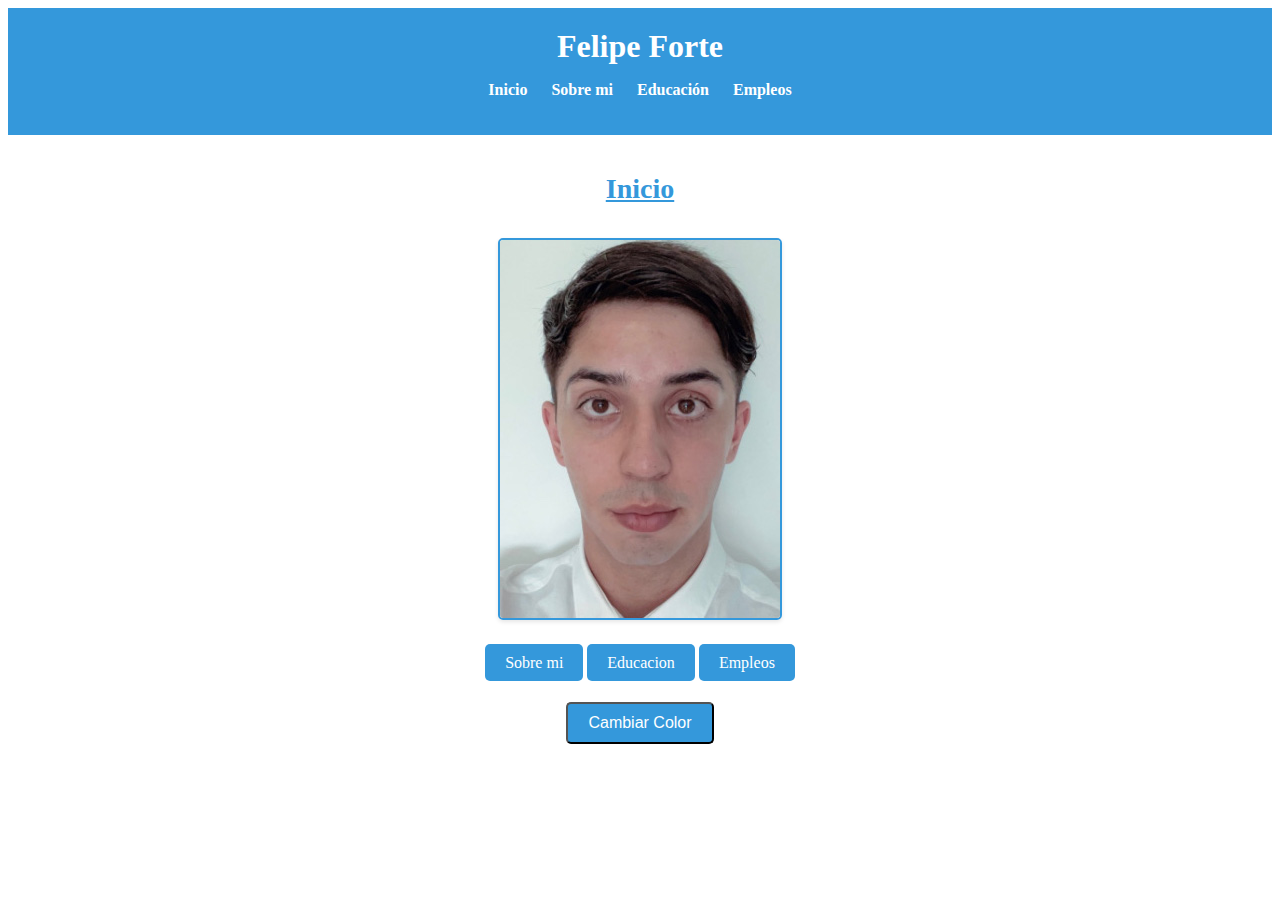
<file: index.html>
<!DOCTYPE html>
<html lang="es">
<head>
  <meta charset="UTF-8">
  <meta name="viewport" content="width=device-width, initial-scale=1.0">
  <title>index</title>
  <link href="https://cdn.jsdelivr.net/npm/bootstrap@5.3.0-alpha2/dist/css/bootstrap.min.css" rel="stylesheet" integrity="sha384-aFq/bzH65dt+w6FI2ooMVUpc+21e0SRygnTpmBvdBgSdnuTN7QbdgL+OapgHtvPp" crossorigin="anonymous">
  <link rel="stylesheet" href="CSS/styles.css">
</head>

<body>
  
  <header class="header">

    <h1 class="header-title">Felipe Forte</h1>

    <nav class="header-nav">
      <ul class="nav-list">
        <li><a href="index.html">Inicio</a></li>
        <li><a href="Templates/sobremi.html">Sobre mi</a></li>
        <li><a href="Templates/educacion.html">Educación</a></li>
        <li><a href="Templates/empleos.html">Empleos</a></li>
      </ul>
    </nav>

  </header>

  <main>

    <section class="index-box">
      <div class="index-box-content">
        <h2>Inicio</h2>
        <img src="./MEDIA/fotocv.jpg" alt="foto-cv" >
      </div>
    </section>

    <section class="index-box-2">
      <div class="container">
        <a class="btn" href="Templates/sobremi.html">Sobre mi</a>
        <a class="btn" href="Templates/educacion.html">Educacion</a>
        <a class="btn" href="Templates/empleos.html">Empleos</a>
      </div>
      <div class="container">
        <button id="cambiar-color-btn" class="btn">Cambiar Color</button>
      </div>


    </section>
      
      

  </main>

  <footer>

  </footer>
  
<script src="https://cdn.jsdelivr.net/npm/bootstrap@5.3.0-alpha2/dist/js/bootstrap.bundle.min.js" integrity="sha384-qKXV1j0HvMUeCBQ+QVp7JcfGl760yU08IQ+GpUo5hlbpg51QRiuqHAJz8+BrxE/N" crossorigin="anonymous"></script>
<script src="JAVASCRIPT/script.js"></script>
</body>
</html>
</file>
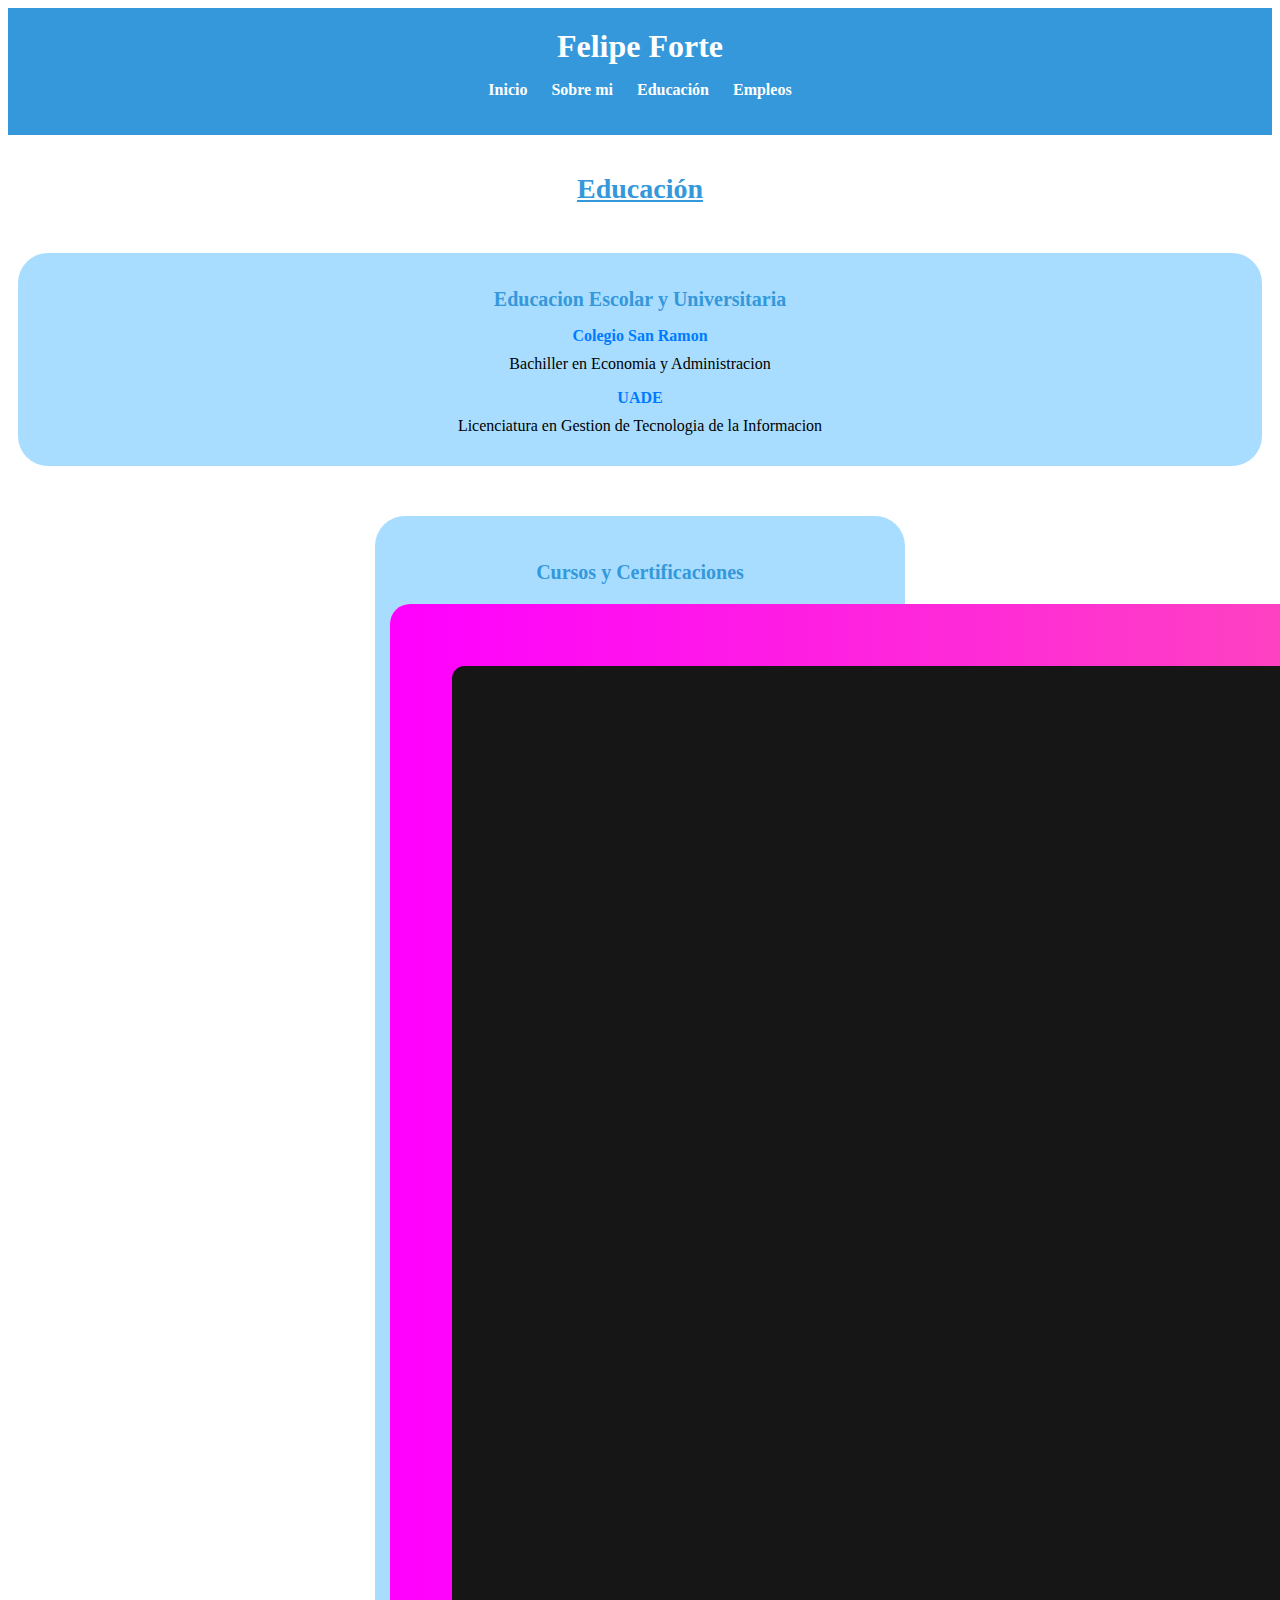
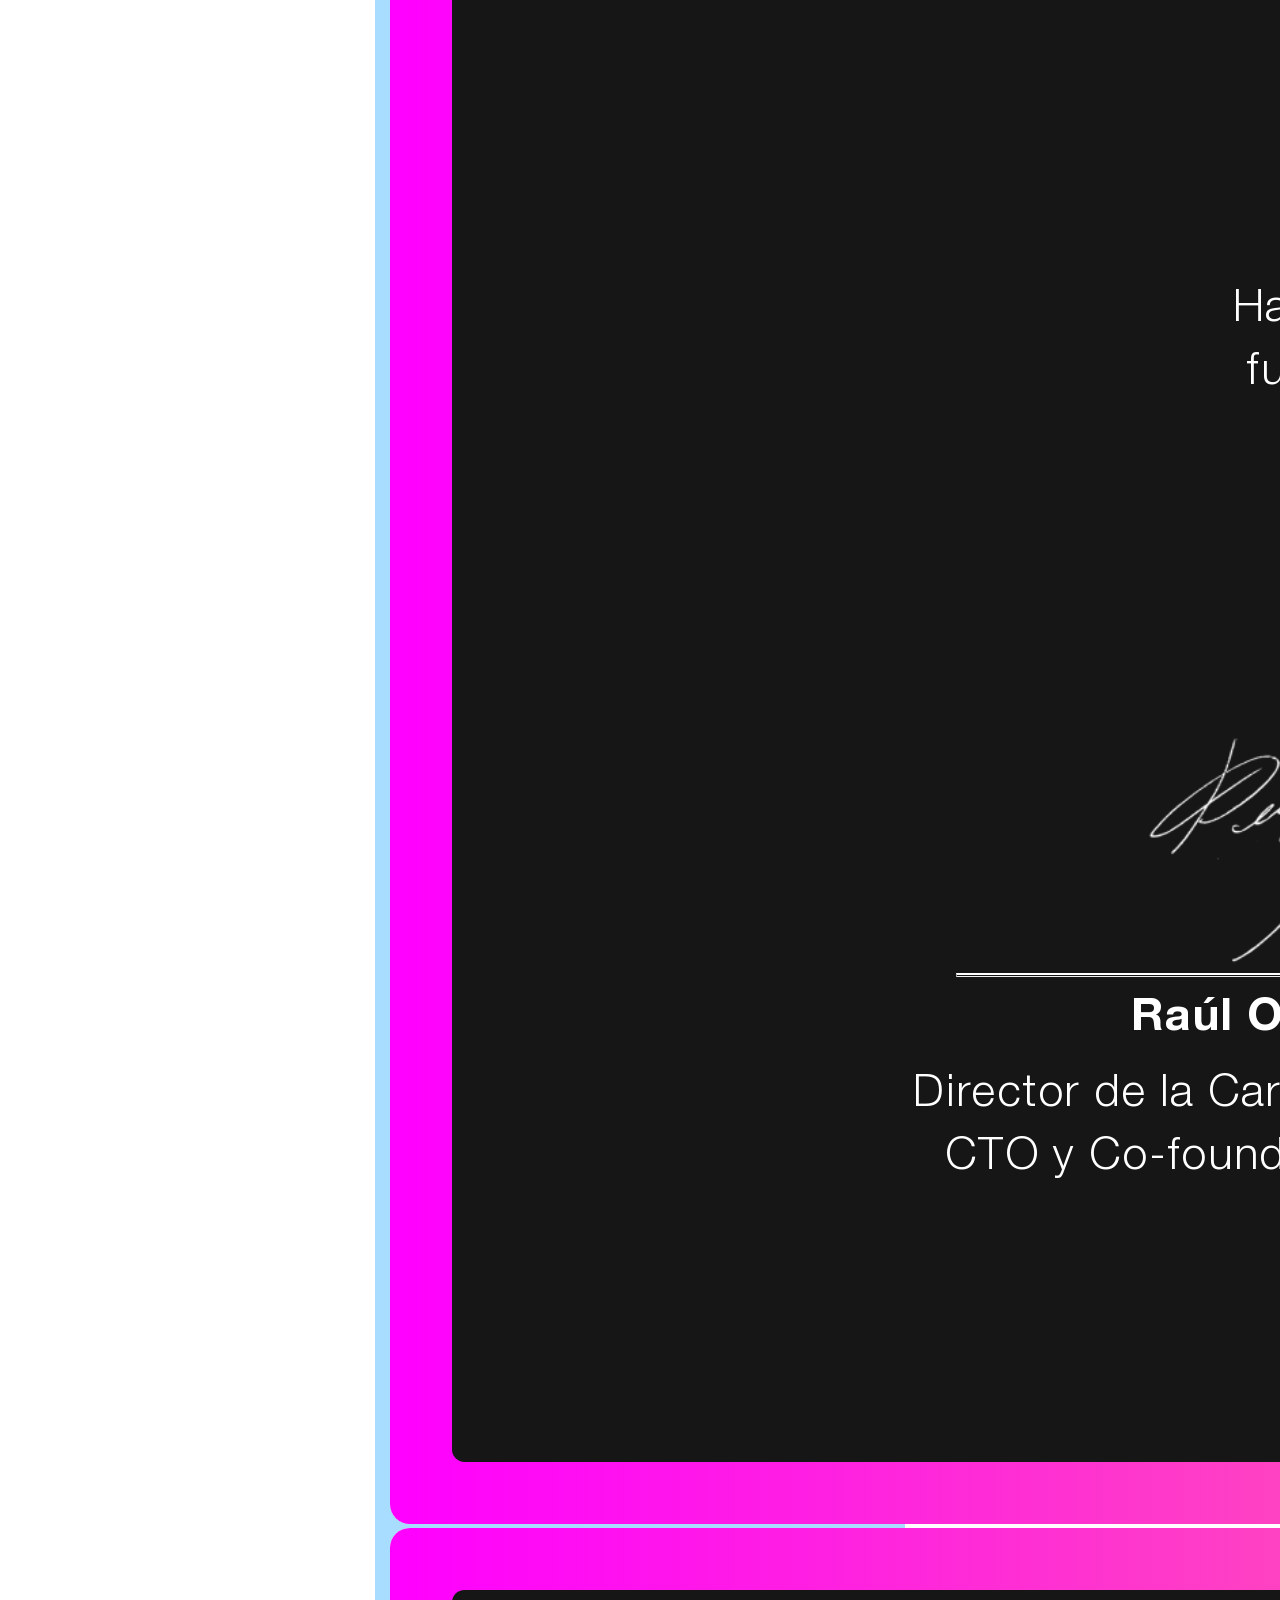
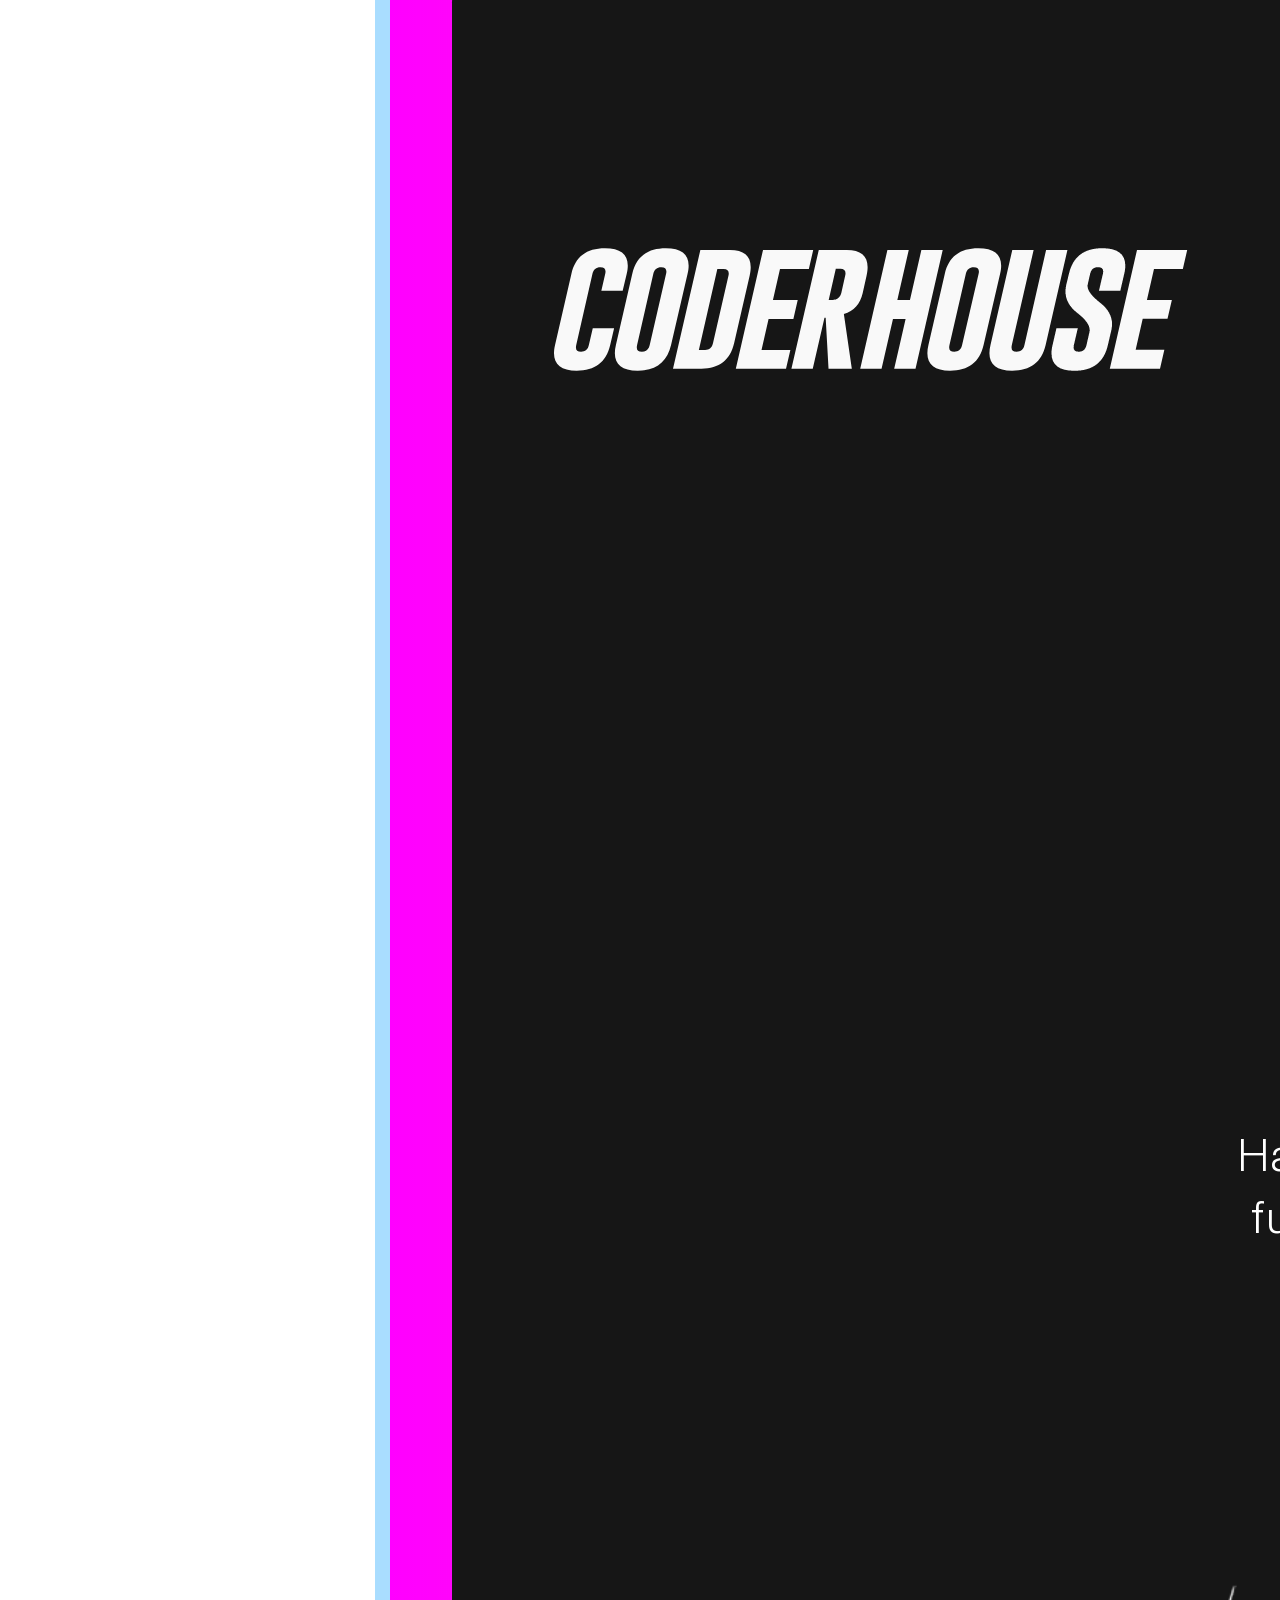
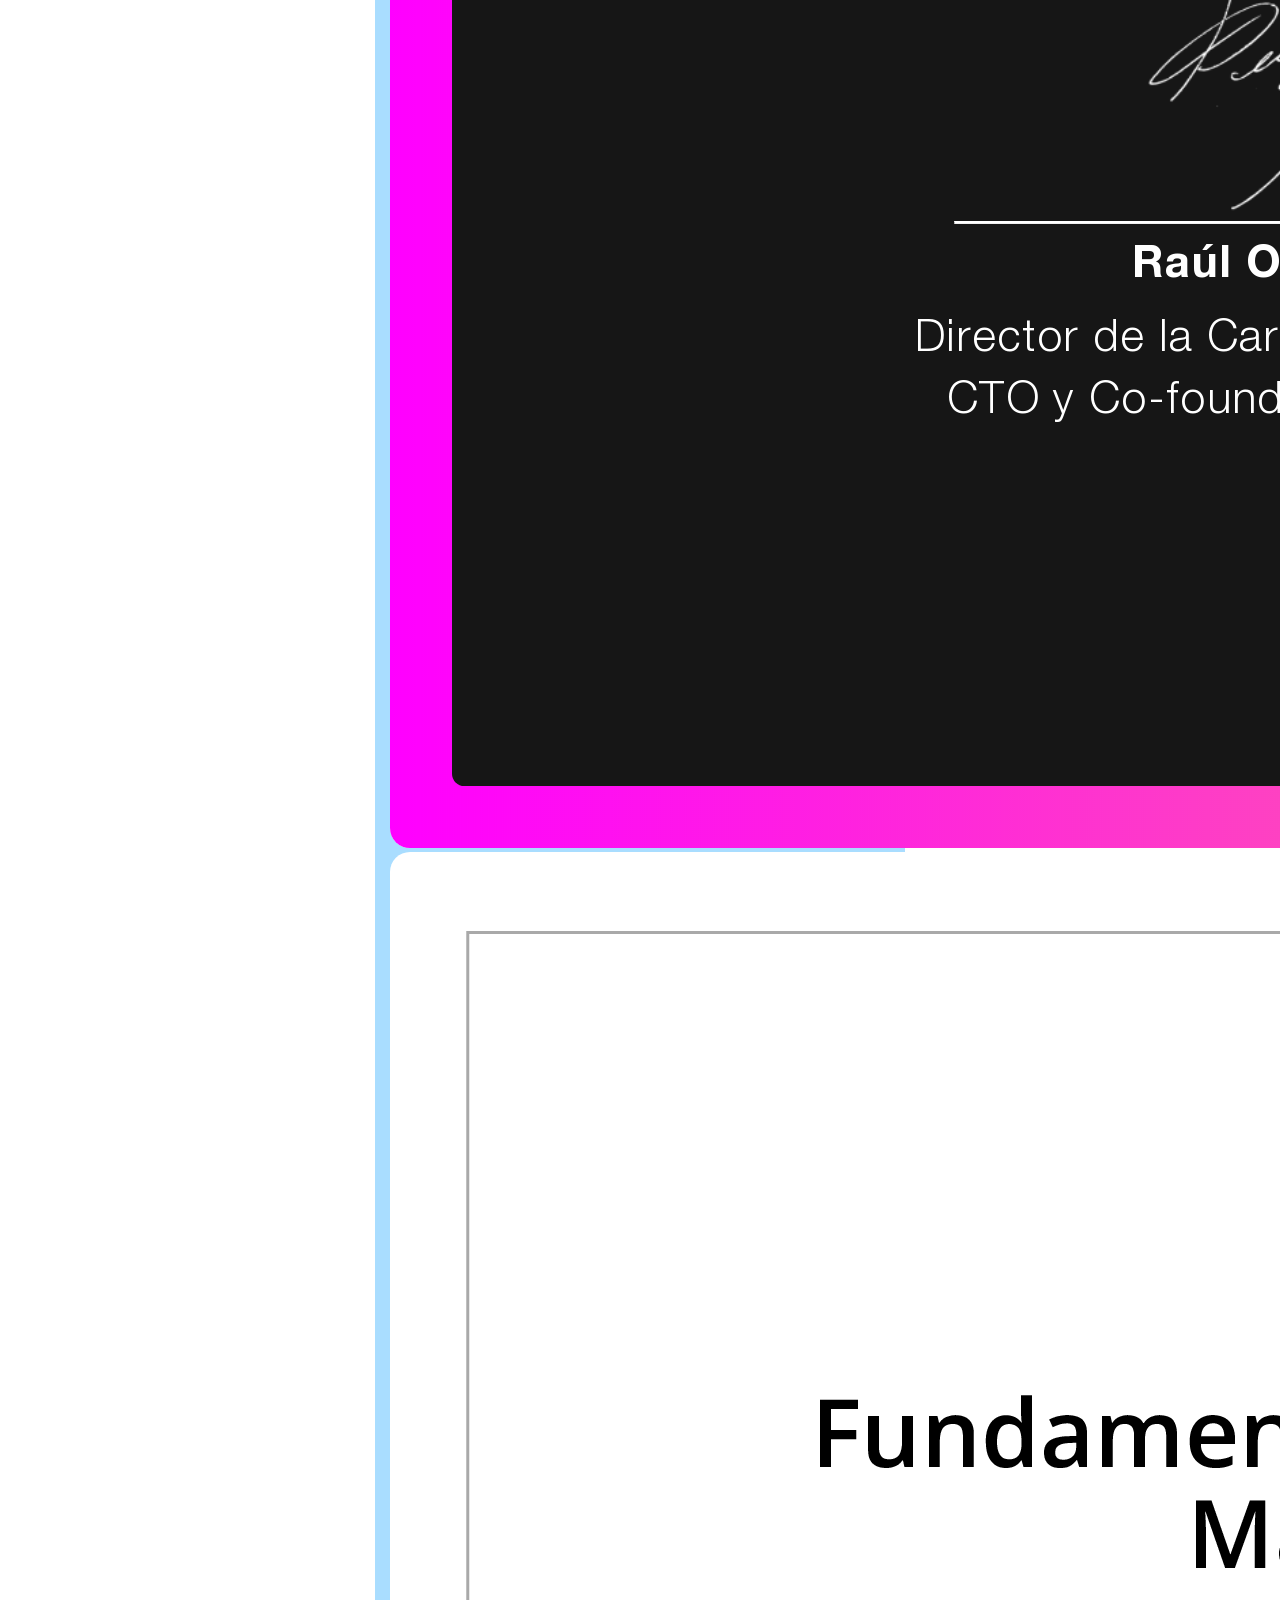
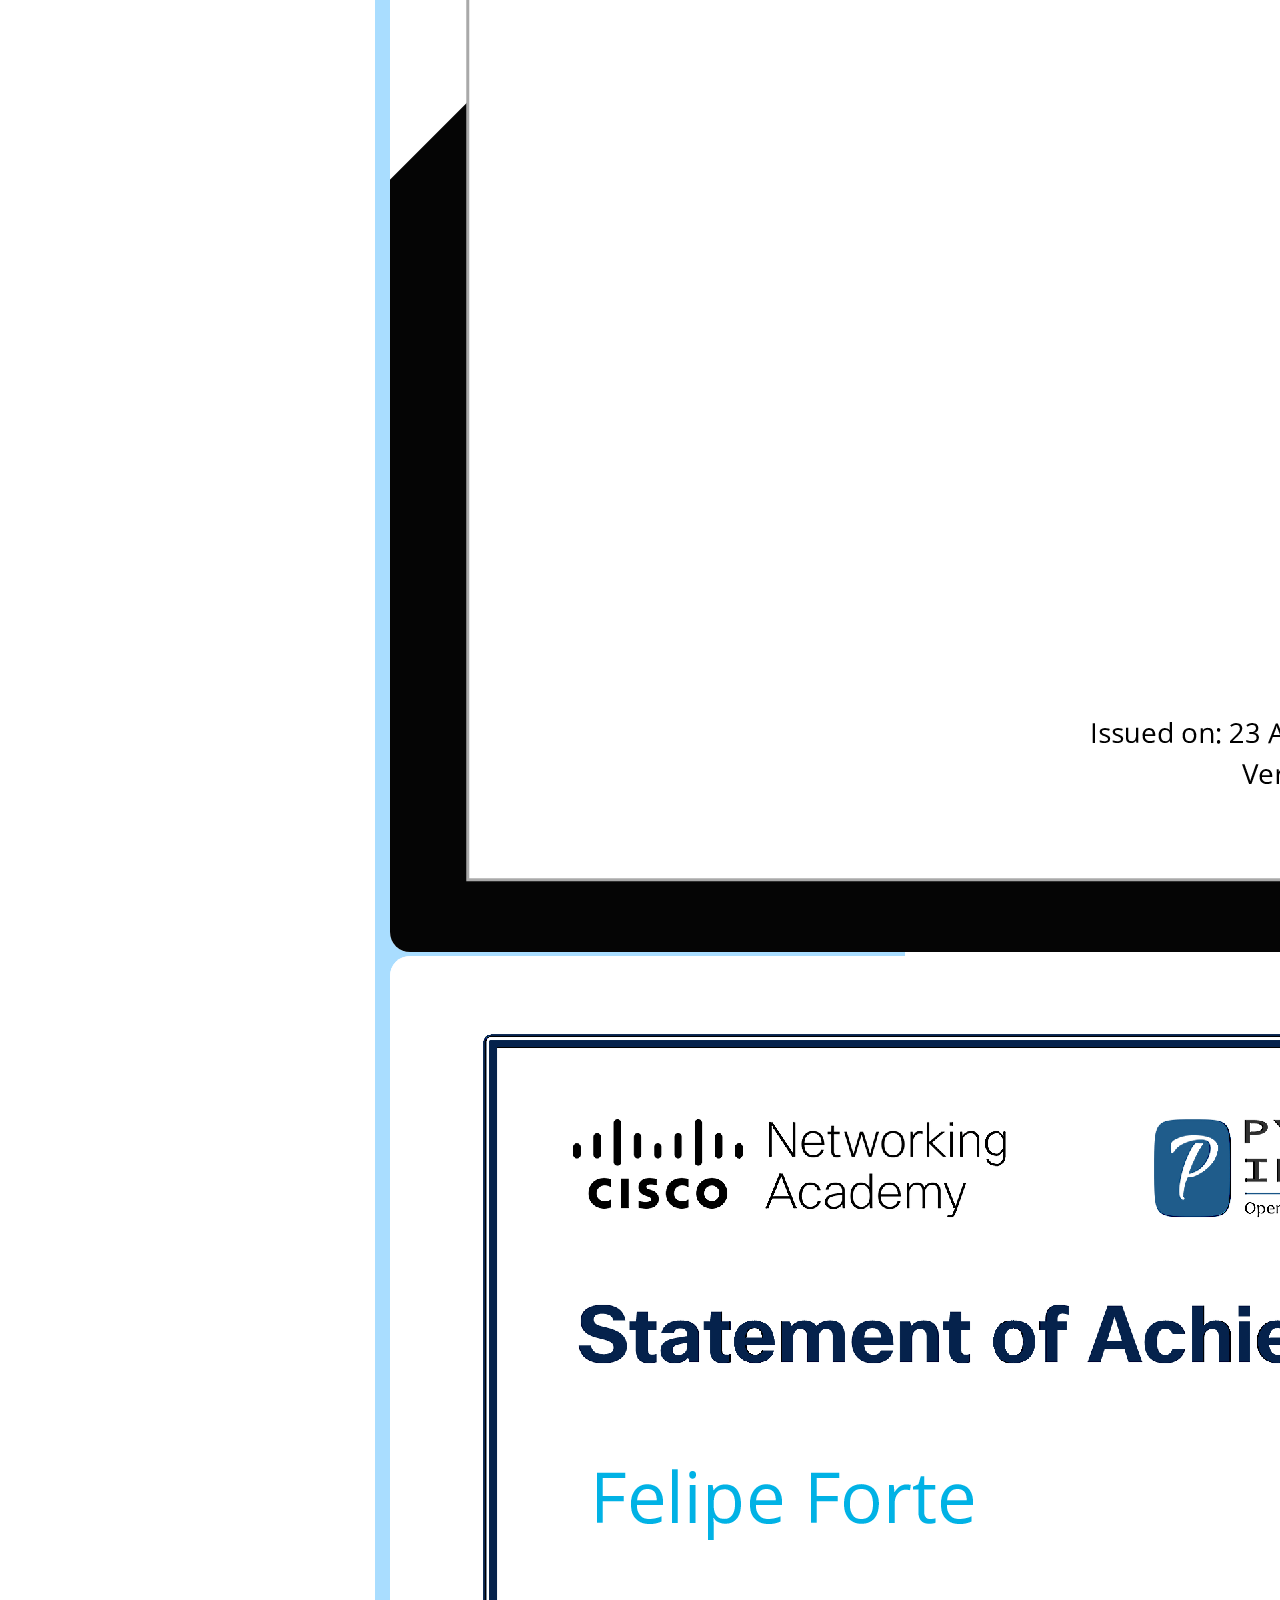
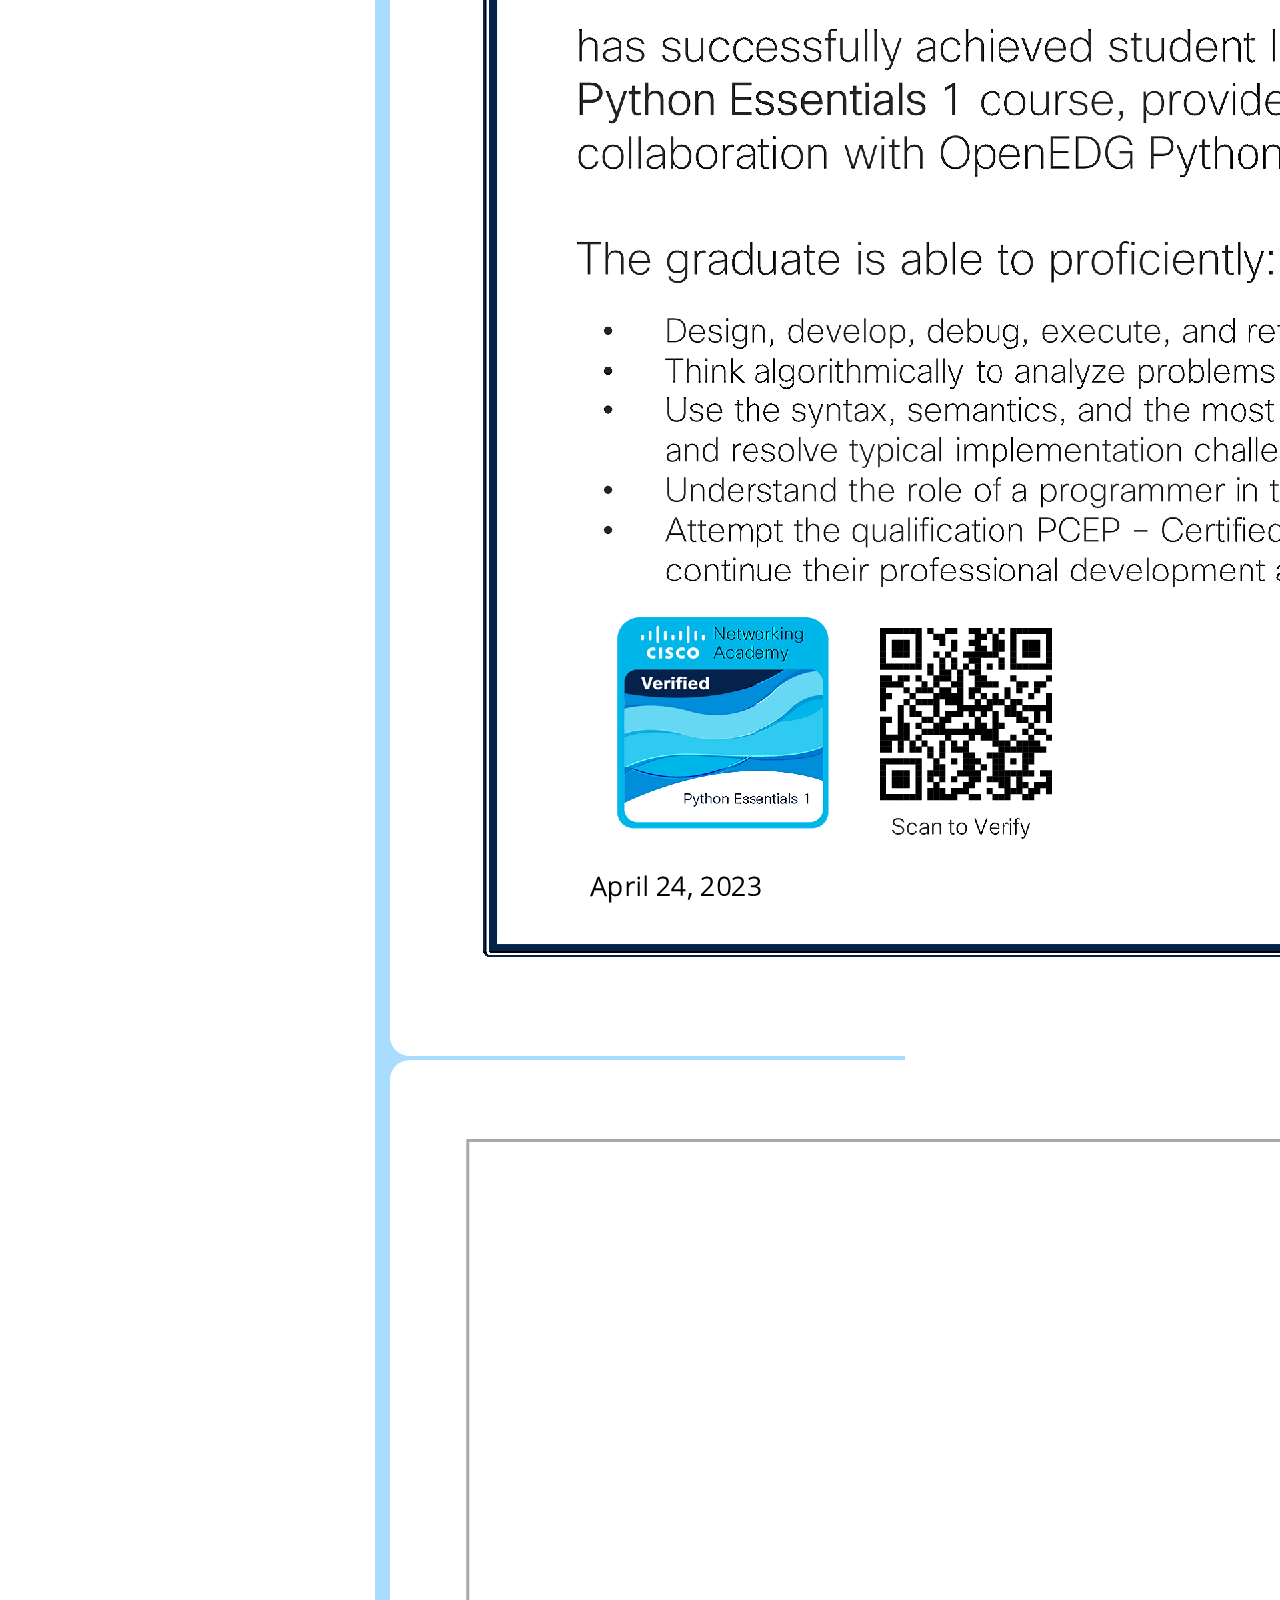
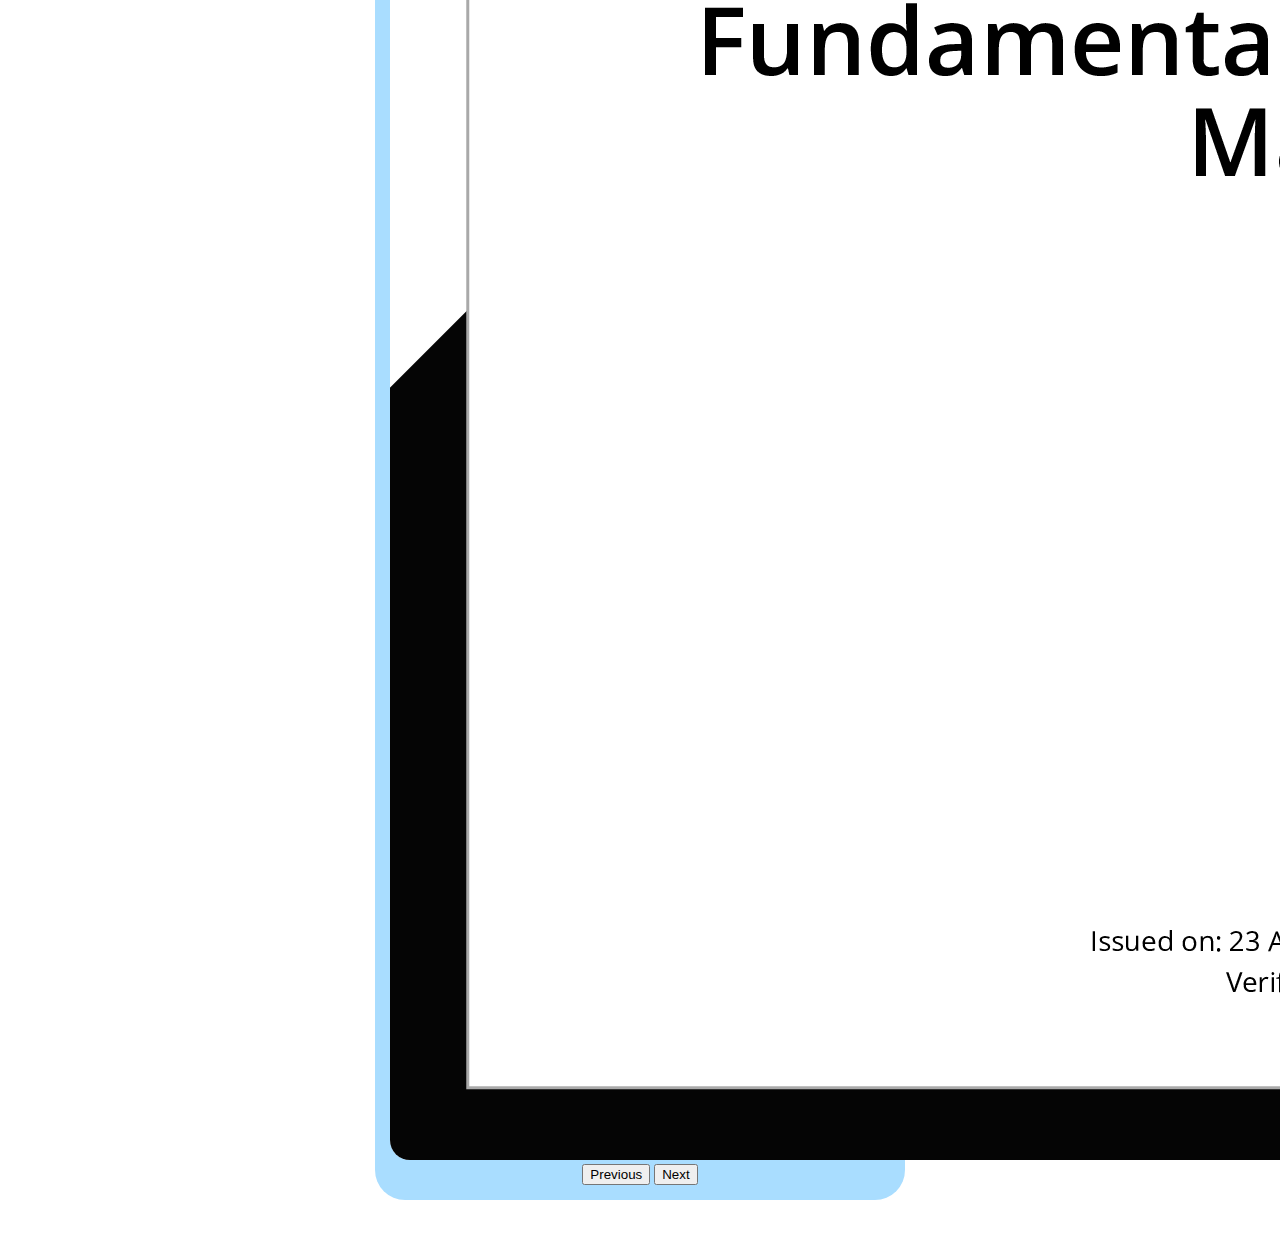
<file: Templates/educacion.html>
<!DOCTYPE html>
<html lang="es">
<head>
    <meta charset="UTF-8">
    <meta name="viewport" content="width=device-width, initial-scale=1.0">
    <title>Educacion</title>
    <link href="https://cdn.jsdelivr.net/npm/bootstrap@5.3.0-alpha2/dist/css/bootstrap.min.css" rel="stylesheet" integrity="sha384-aFq/bzH65dt+w6FI2ooMVUpc+21e0SRygnTpmBvdBgSdnuTN7QbdgL+OapgHtvPp" crossorigin="anonymous">
    <link rel="stylesheet" href="../CSS/styles.css">
</head>


<body>

  <header class="header">
      <h1 class="header-title">Felipe Forte</h1>
      <nav class="header-nav">
          <ul class="nav-list">
          <li><a href="../index.html">Inicio</a></li>
          <li><a href="sobremi.html">Sobre mi</a></li>
          <li><a href="educacion.html">Educación</a></li>
          <li><a href="empleos.html">Empleos</a></li>
        </ul>
      </nav>
  </header>
    
  <main>

    <section class="educacion-box">
      <div class="educacion-box-content">
        <h2>Educación</h2>
      </div>
    </section>

    <section class="educacion-box-2">
      <div class="educacion-box-2-content">
        <h3>Educacion Escolar y Universitaria</h3>
        <ul class="educacion-box-content-2-ul">
          <li><a href="https://colegiosanramon.edu.ar" target="_blank">Colegio San Ramon</a></li>
            <p>Bachiller en Economia y Administracion</p>
          <li><a href="https://www.uade.edu.ar" target="_blank">UADE</a></li>
            <p>Licenciatura en Gestion de Tecnologia de la Informacion</p>
        </ul>
      </div>

      <section class="educacion-box-3">
        <div class="carrusel">
            <h3>Cursos y Certificaciones</h3>
            <div id="carouselExampleInterval" class="carousel slide" data-bs-ride="carousel">
                <div class="carousel-inner">
                    <div class="carousel-item active" data-bs-interval="10000">
                        <img src="../MEDIA/Python.png" class="d-block w-100" alt="Curso-Python">
                    </div>
                    <div class="carousel-item" data-bs-interval="2000">
                        <img src="../MEDIA/DesarrolloWeb.png" class="d-block w-100" alt="Curso-Web">
                    </div>
                    <div class="carousel-item" data-bs-interval="2000">
                      <img src="../MEDIA/FundamentalsofAgileProjectManagement_Badge20230823-28-m7th0.png" class="d-block w-100" alt="Curso-PM">
                  </div>
                  <div class="carousel-item" data-bs-interval="2000">
                    <img src="../MEDIA/PythonEssentials.png" class="d-block w-100" alt="Curso-Python-2">
                </div>
                <div class="carousel-item" data-bs-interval="2000">
                  <img src="../MEDIA/FundamentalsofPredictiveProjectManagement_Badge20230823-30-kf6827.png" class="d-block w-100" alt="Curso-PM-2">
              </div>
                </div>
                <button class="carousel-control-prev" type="button" data-bs-target="#carouselExampleInterval" data-bs-slide="prev">
                    <span class="carousel-control-prev-icon" aria-hidden="true"></span>
                    <span class="visually-hidden">Previous</span>
                </button>
                <button class="carousel-control-next" type="button" data-bs-target="#carouselExampleInterval" data-bs-slide="next">
                    <span class="carousel-control-next-icon" aria-hidden="true"></span>
                    <span class="visually-hidden">Next</span>
                </button>
            </div>
        </div>
    </section>      
    </main>

    <script src="https://cdn.jsdelivr.net/npm/bootstrap@5.3.0-alpha2/dist/js/bootstrap.bundle.min.js" integrity="sha384-qKXV1j0HvMUeCBQ+QVp7JcfGl760yU08IQ+GpUo5hlbpg51QRiuqHAJz8+BrxE/N" crossorigin="anonymous"></script>

</body>
</html>
</file>
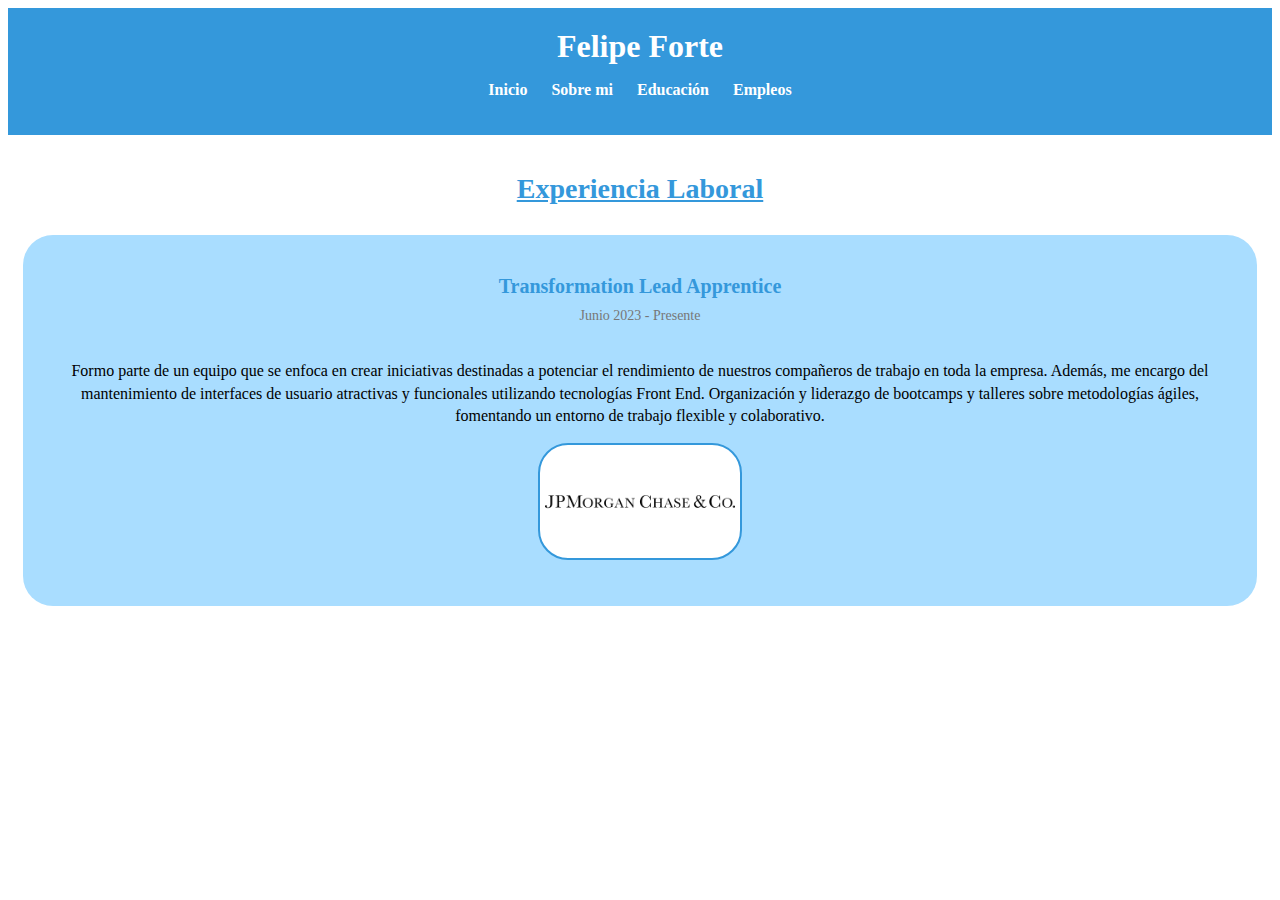
<file: Templates/empleos.html>
<!DOCTYPE html>
<html lang="es">
<head>
    <meta charset="UTF-8">
    <meta name="viewport" content="width=device-width, initial-scale=1.0">
    <title>Empleos</title>
    <link href="https://cdn.jsdelivr.net/npm/bootstrap@5.3.0-alpha2/dist/css/bootstrap.min.css" rel="stylesheet" integrity="sha384-aFq/bzH65dt+w6FI2ooMVUpc+21e0SRygnTpmBvdBgSdnuTN7QbdgL+OapgHtvPp" crossorigin="anonymous">
    <link rel="stylesheet" href="../CSS/styles.css">
</head>
<body>
    <header class="header">
        <h1 class="header-title">Felipe Forte</h1>
        <nav class="header-nav">
          <ul class="nav-list">
            <li><a href="../index.html">Inicio</a></li>
            <li><a href="sobremi.html">Sobre mi</a></li>
            <li><a href="educacion.html">Educación</a></li>
            <li><a href="empleos.html">Empleos</a></li>
          </ul>
        </nav>
    </header>
    
    <main>

      <section class="empleos-box">
        <h2 class="section-title">Experiencia Laboral</h2>
        
        <article class="job">
          <h3 class="job-title">Transformation Lead Apprentice</h3>
          <p class="job-duration">Junio 2023 - Presente</p>
          
          <div class="job-details">
            <div class="job-description">
              <p>
                Formo parte de un equipo que se enfoca en crear iniciativas destinadas a potenciar el rendimiento de nuestros compañeros de trabajo en toda la empresa.
                Además, me encargo del mantenimiento de interfaces de usuario atractivas y funcionales utilizando tecnologías Front End.
                Organización y liderazgo de bootcamps y talleres sobre metodologías ágiles, fomentando un entorno de trabajo flexible y colaborativo.
              </p>
              <img src="../MEDIA/J.P.-Morgan-Chase-Logo.png"  alt="JPMorgan-logo">
            </div>
          </div>
        </article>        
      </section>

    </main>
</body>
</html>
</file>
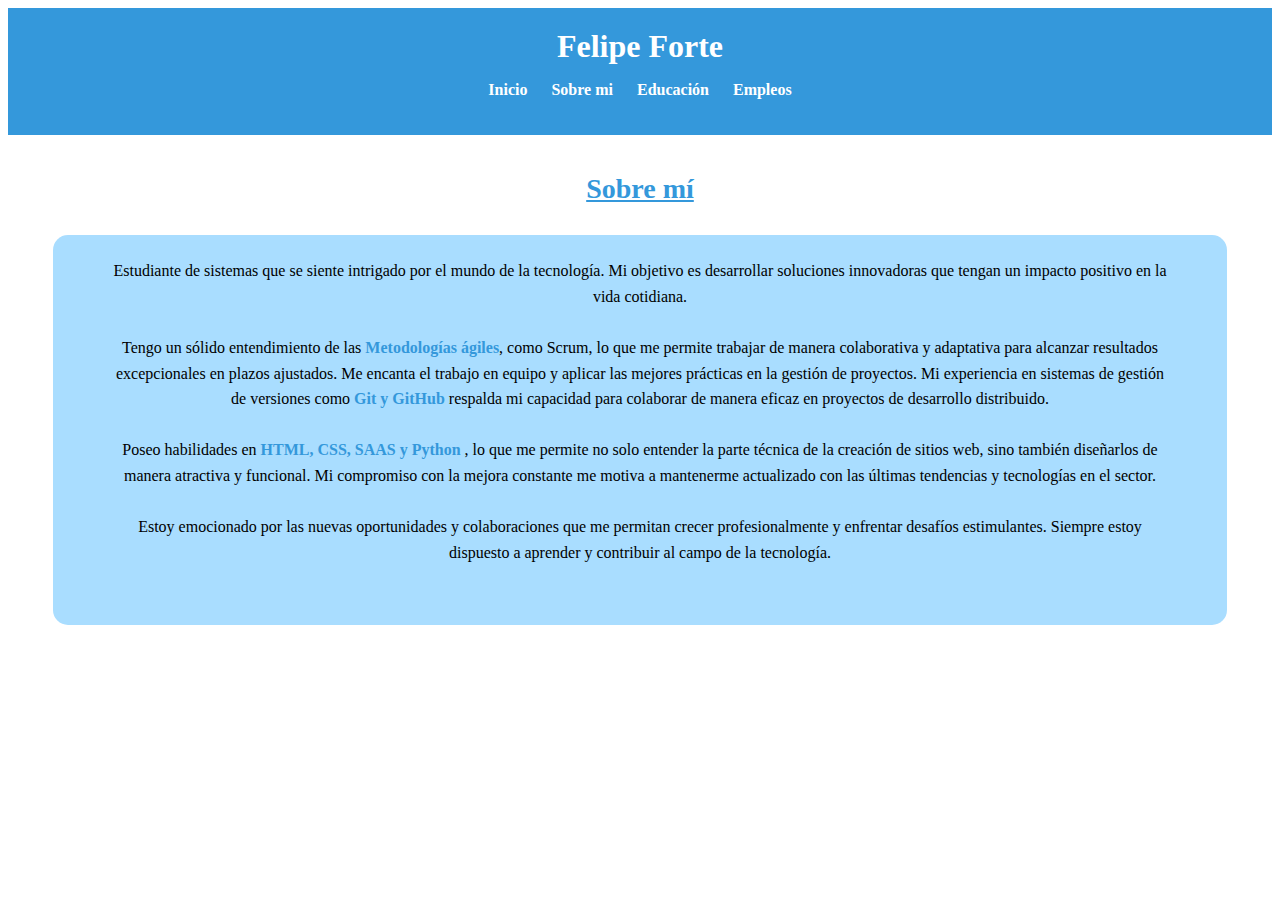
<file: Templates/sobremi.html>
<!DOCTYPE html>
<html lang="es">
<head>
  <meta charset="UTF-8">
  <meta name="viewport" content="width=device-width, initial-scale=1.0">
  <title>Sobre mi</title>
  <link href="https://cdn.jsdelivr.net/npm/bootstrap@5.3.0-alpha2/dist/css/bootstrap.min.css" rel="stylesheet" integrity="sha384-aFq/bzH65dt+w6FI2ooMVUpc+21e0SRygnTpmBvdBgSdnuTN7QbdgL+OapgHtvPp" crossorigin="anonymous">
  <link rel="stylesheet" href="../CSS/styles.css">
</head>
<body>
  
  <header class="header">
    <h1 class="header-title">Felipe Forte</h1>
    <nav class="header-nav">
      <ul class="nav-list">
        <li><a href="../index.html">Inicio</a></li>
        <li><a href="sobremi.html">Sobre mi</a></li>
        <li><a href="educacion.html">Educación</a></li>
        <li><a href="empleos.html">Empleos</a></li>
      </ul>
    </nav>
  </header>

  <main>
    
    <section class="sobremi-box">
      <h2>Sobre mí</h2>
      <div class="sobremi-box-content">
        <p> Estudiante de sistemas que se siente intrigado por el mundo de la tecnología. Mi objetivo es desarrollar soluciones innovadoras que tengan un impacto positivo en la vida cotidiana.<br> <br>Tengo un sólido entendimiento de las <span>Metodologías ágiles</span>, como Scrum, lo que me permite trabajar de manera colaborativa y adaptativa para alcanzar resultados excepcionales en plazos ajustados.
          Me encanta el trabajo en equipo y aplicar las mejores prácticas en la gestión de proyectos. Mi experiencia en sistemas de gestión de versiones como <span> Git y GitHub </span> respalda mi capacidad para colaborar de manera eficaz en proyectos de desarrollo distribuido.
          <br><br>Poseo habilidades en <span>HTML, CSS, SAAS y Python </span>, lo que me permite no solo entender la parte técnica de la creación de sitios web, sino también diseñarlos de manera atractiva y funcional. Mi compromiso con la mejora constante me motiva a mantenerme actualizado con las últimas tendencias y tecnologías en el sector.
          <br><br>Estoy emocionado por las nuevas oportunidades y colaboraciones que me permitan crecer profesionalmente y enfrentar desafíos estimulantes. Siempre estoy dispuesto a aprender y contribuir al campo de la tecnología.</p>
      </div>
    </section>




  </main>

  <footer>

  </footer>
</body>
</html>
</file>
<file: CSS/styles.css>
/* Estilos generales */


  
  
  
  /* Estilos para el encabezado */
  
  .header {
    background-color: #3498db;
    color: #fff;
    text-align: center;
    padding: 20px 0;
  }
  
  .header-title {
    font-size: 32px;
    margin: 0;
    font-weight: bold;
  }
  
  .header-nav {
    margin-top: 10px;
  }
  
  .nav-list {
    list-style: none;
    padding: 0;
  }
  
  .nav-list li {
    display: inline;
    margin-right: 20px;
  }
  
  .nav-list li:last-child {
    margin-right: 0;
  }
  
  .nav-list li a {
    text-decoration: none;
    color: #fff;
    font-weight: bold;
  }
  
  .nav-list li a:hover {
    color: #a9ddff;
  }
  
  /* Estilos para el index */
  
  
  .index-box{
    justify-content: center;
    text-align: center;
    padding: 15px;
  }
  
  .index-box-content h2 {
    font-size: 28px;
    color: #3498db;
    text-align: center;
    font-weight: bold;
    text-decoration: underline;
  }
  
  .index-box-content p {
    font-size: 16px;
    line-height: 1.6;
    margin: 40px;
  }
  
  .index-box img {
    max-width: 100%; 
    height: auto; 
    align-items: center;
    border: 2px solid #3498db; 
    border-radius: 5px; 
    box-shadow: 0 2px 4px rgba(0, 0, 0, 0.1); 
    margin-top: 10px;
  }
  
  .container {
    padding: 15px;
    text-align: center;
  }
  
  .btn{
    background-color: #3498db;
    padding: 10px 20px;
    color: #fff;
    border-radius: 5px;
    font-size: 16px;
    cursor: pointer;
    text-decoration: none;
  }
  
  /* Estilos para el Sobre mi */
  
  .sobremi-box{
    justify-content: center;
    text-align: center;
    padding: 15px;
  }
  
  .sobremi-box h2 {
    font-size: 28px;
    color: #3498db;
    text-align: center;
    font-weight: bold;
    text-decoration: underline;
  }
  
  .sobremi-box-content {
    background-color: #a9ddff;
    border-radius: 15px;
    padding: 10px;
    margin: 30px;
  }
  
  .sobremi-box-content p {
    font-size: 16px;
    line-height: 1.6;
    margin: 50px;
    margin-top: 13px;
  }
  
  .sobremi-box-content span {
    font-weight: bold;
    color: #3498db;
  }
  
  
  
  
  
  /* Estilos para el Educacion */
  
  .educacion-box {
    justify-content: center;
    text-align: center;
    padding: 15px;
  }
  
  .educacion-box-content h2 {
    font-size: 28px;
    color: #3498db;
    text-align: center;
    font-weight: bold;
    text-decoration: underline;
  }
  
  .educacion-box-2 {
    text-align: center;
  }
  
  .educacion-box-2-content {
    background-color: #a9ddff;
    margin: 10px;
    padding: 15px;
    border-radius: 30px;
  }
  
  .educacion-box-2 h3 {
    font-size: 20px; 
    margin-bottom: 10px; 
    color: #3498db;
    font-weight: bold;
  }
  
  .educacion-box-content-2-ul {
    list-style-type: none; 
    padding: 0; 
  }
  
  .educacion-box-content-2-ul li {
    margin-bottom: 10px; 
    font-weight: bold;
  }
  
  .educacion-box-content-2-ul p {
    margin-top: 5px; 
    font-size: 16px; 
  }
  
  
  .educacion-box-content-2-ul a {
    text-decoration: none; 
    color: #007BFF; 
  }
  
  .educacion-box-content-2-ul a:hover {
    text-decoration: underline; 
  }
  
  
  .carousel-slide{
    width: 500px;
    height: 500px;
    text-align: center;
    justify-content: center;
    align-items: center;
  }
  
  
  .educacion-box-3{
    display: flex;
    justify-content: center;
    align-items: center;
    margin-top: 10px;
  }
  .carrusel{
      text-align: center;
      justify-content: center;
      background-color: #CCCCCC;
      border-radius: 30px;
      background-color: #a9ddff;
      margin: 40px;
      max-width:500px;
      height:auto;
      padding: 15px;
  }
  
  .carrusel h3{
    font-size: 20px; 
    margin-bottom: 10px; 
    color: #3498db;
    font-weight: bold;
    padding: 10px;
  }
  
  .carrusel img {
    border-radius: 20px;
    background-color: white;
  }
  
  
  /* Estilos para el Empleos */
  
  .empleos-box {
    text-align: center;
    padding: 15px;
  }
  
  .empleos-box h2 {
    font-size: 28px;
    color: #3498db;
    text-align: center;
    font-weight: bold;
    text-decoration: underline;
  }
  
  .job {
    margin-top: 30px;
    padding: 20px;
    background-color: #a9ddff;
    border-radius: 30px;
  }
  
  .job-title {
    font-size: 20px; 
    margin-bottom: 10px; 
    color: #3498db;
    font-weight: bold;
  }
  
  .job-duration {
    font-size: 14px;
    color: #777777;
    margin: 0;
  }
  
  .job-description {
    padding: 20px;
    font-size: 16px;
    line-height: 1.4;
  }
  
  .job-description img {
    max-width: 200px;
    background-color: #fff;
    border-radius: 30px;
    border: 2px solid #3498db
  }
</file>
